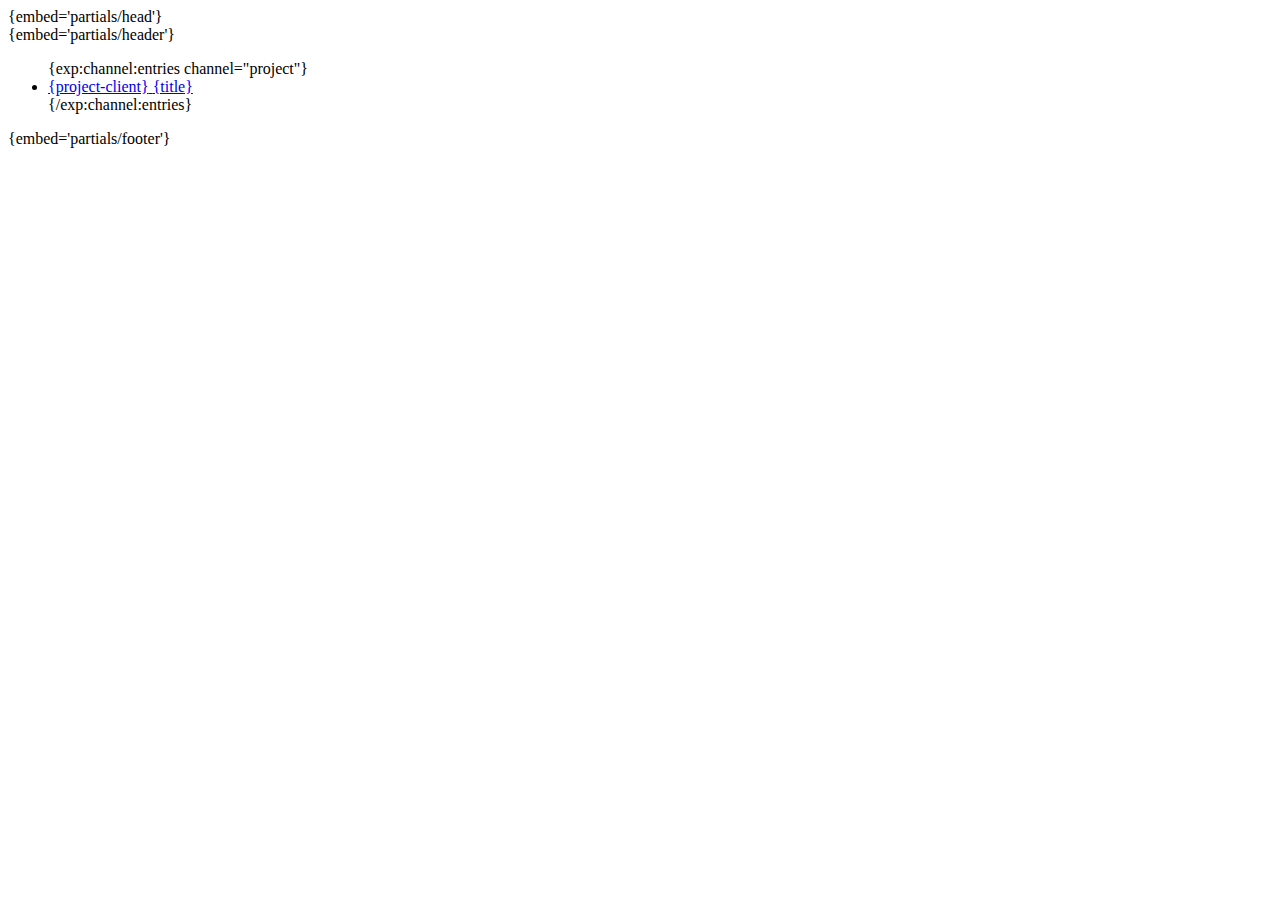
<file: ee-templates/index.html>
{embed='partials/head'}
  
  <body class="jl-project">
    
    <div class="container">
    
    {embed='partials/header'}
    
    <ul class="project-index inactive">
      {exp:channel:entries channel="project"}
      <li>
        <a href="/project/{url_title}" class="clearfix project h2">
          <span class="checkbox"></span>
          <span class="client">{project-client}</span>
          <span class="title">{title}</span>
        </a>
      </li>
      {/exp:channel:entries}
    </ul>
    
    </div>
    
    {embed='partials/footer'}
    
  </body>
  
</html>
</file>
